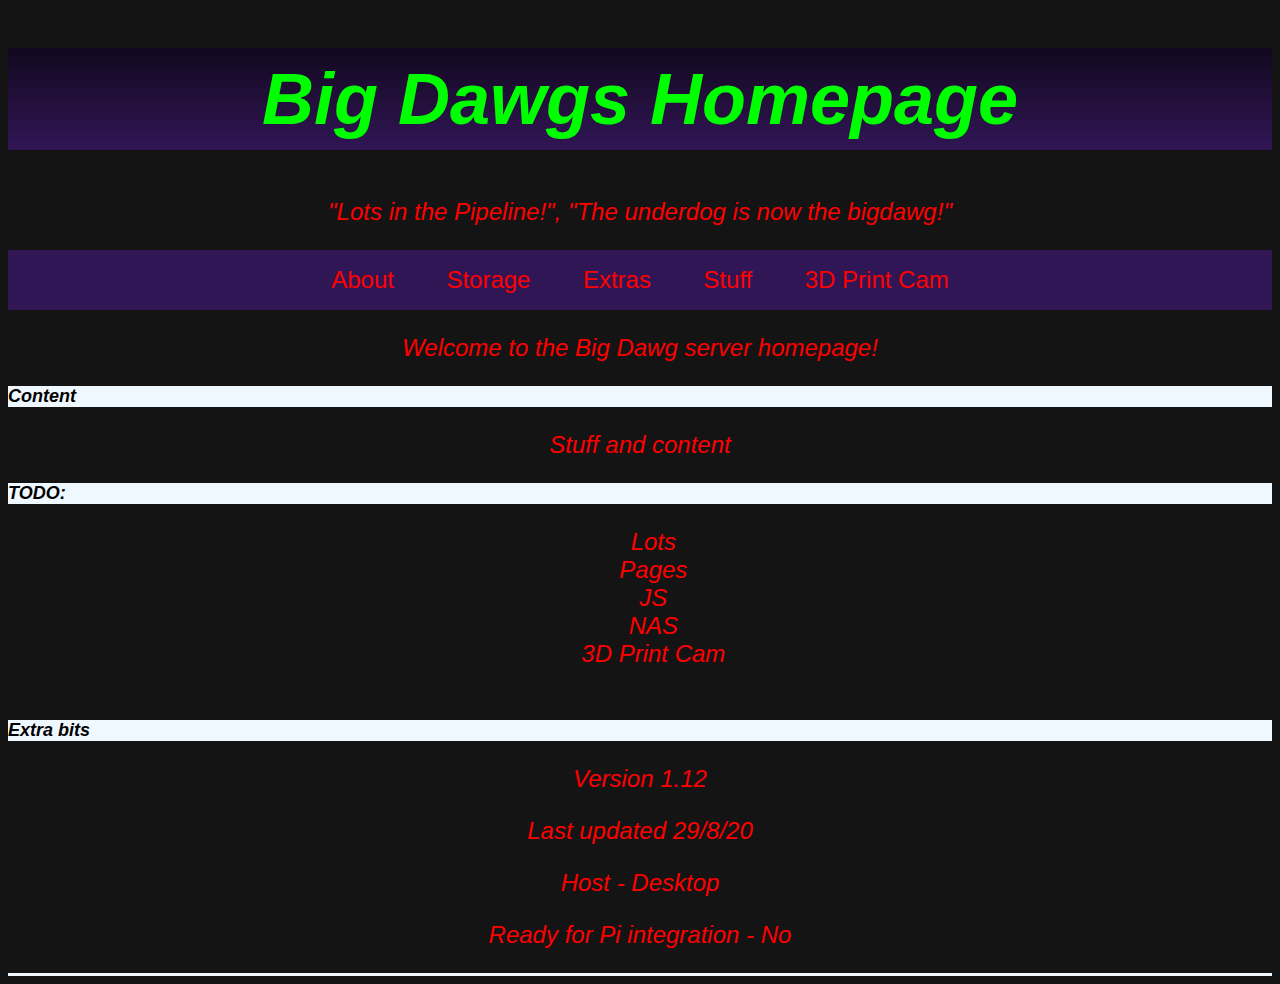
<file: index.html>
<!-- BIG DAWGS WEB SERVER V1.12 -->
<!DOCTYPE html>
<html>

<head>
    <meta charset="utf-8">
    <meta name="desciption" content="Big Dawgs Web Server">
    <meta name="version" content="1.1">
    <meta name="author" content="Big Dawgs inc">

    <meta name="viewport" content="width=device-width,initial-scale=1.0">

    <title> Big Dawgs Server </title>
    <link rel="stylesheet" href="indexStyle.css">
</head>

<body>
    <h1> Big Dawgs Homepage </h1>
    <p>
        "Lots in the Pipeline!", "The underdog is now the bigdawg!"
    </p>
    <div class="navbar">
        <button type="button" onclick="document.location='about.html'">About</button>
        <button type="button" onclick="document.location='storage.html'">Storage</button>
        <button type="button" onclick="document.location='extras.html'">Extras</button>
        <button type="button" onclick="document.location='stuff.html'">Stuff</button>
        <button type="button" onclick="document.location='print.html'">3D Print Cam</button>
    </div>
    <p> Welcome to the Big Dawg server homepage!
    </p>
    <h2> Content </h2>
    <p>Stuff and content</p>
    <h2> TODO: </h2>
    <pre>
    Lots
    Pages
    JS
    NAS
    3D Print Cam
    </pre>
    <h2> Extra bits </h2>
    <p>Version 1.12 </p>
    <p>Last updated 29/8/20 </p>
    <p> Host - Desktop </p> 
    <p> Ready for Pi integration - No</p>
</body>

</html>
</file>
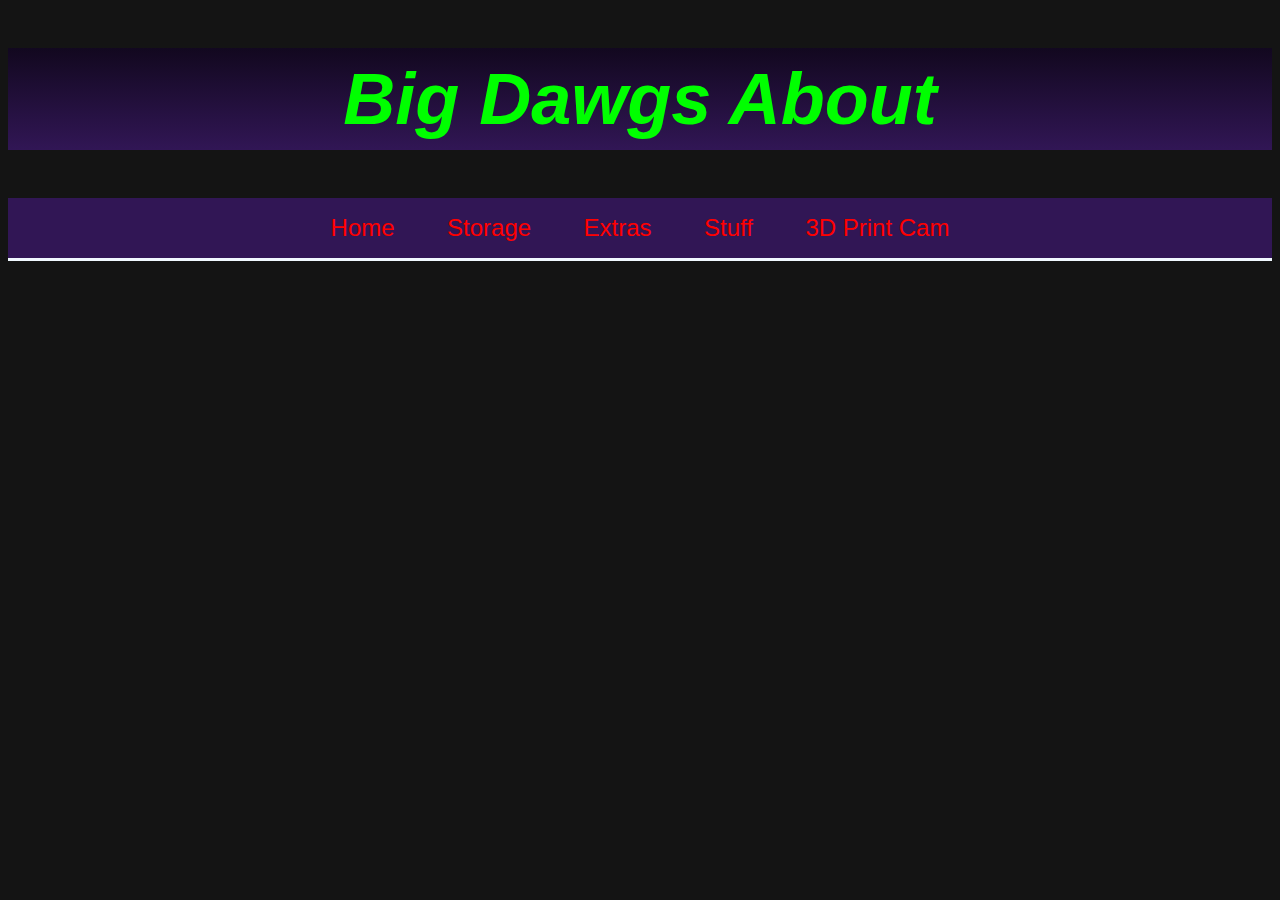
<file: about.html>
<!--- About Page V1.0 --->
<!DOCTYPE html>
<html>

<head>
    <meta charset="utf-8">
    <meta name="desciption" content="Big Dawgs Web Server">
    <meta name="version" content="1.1">
    <meta name="author" content="Big Dawgs inc">

    <meta name="viewport" content="width=device-width,initial-scale=1.0">

    <title> Big Dawgs Server </title>
    <link rel="stylesheet" href="indexStyle.css">
</head>

<body>
    <h1> Big Dawgs About </h1>
    <div class="navbar">
        <button type="button" onclick="document.location='index.html'">Home</button>
        <button type="button" onclick="document.location='storage.html'">Storage</button>
        <button type="button" onclick="document.location='extras.html'">Extras</button>
        <button type="button" onclick="document.location='stuff.html'">Stuff</button>
        <button type="button" onclick="document.location='print.html'">3D Print Cam</button>
    </div>
</body>

</html>
</file>
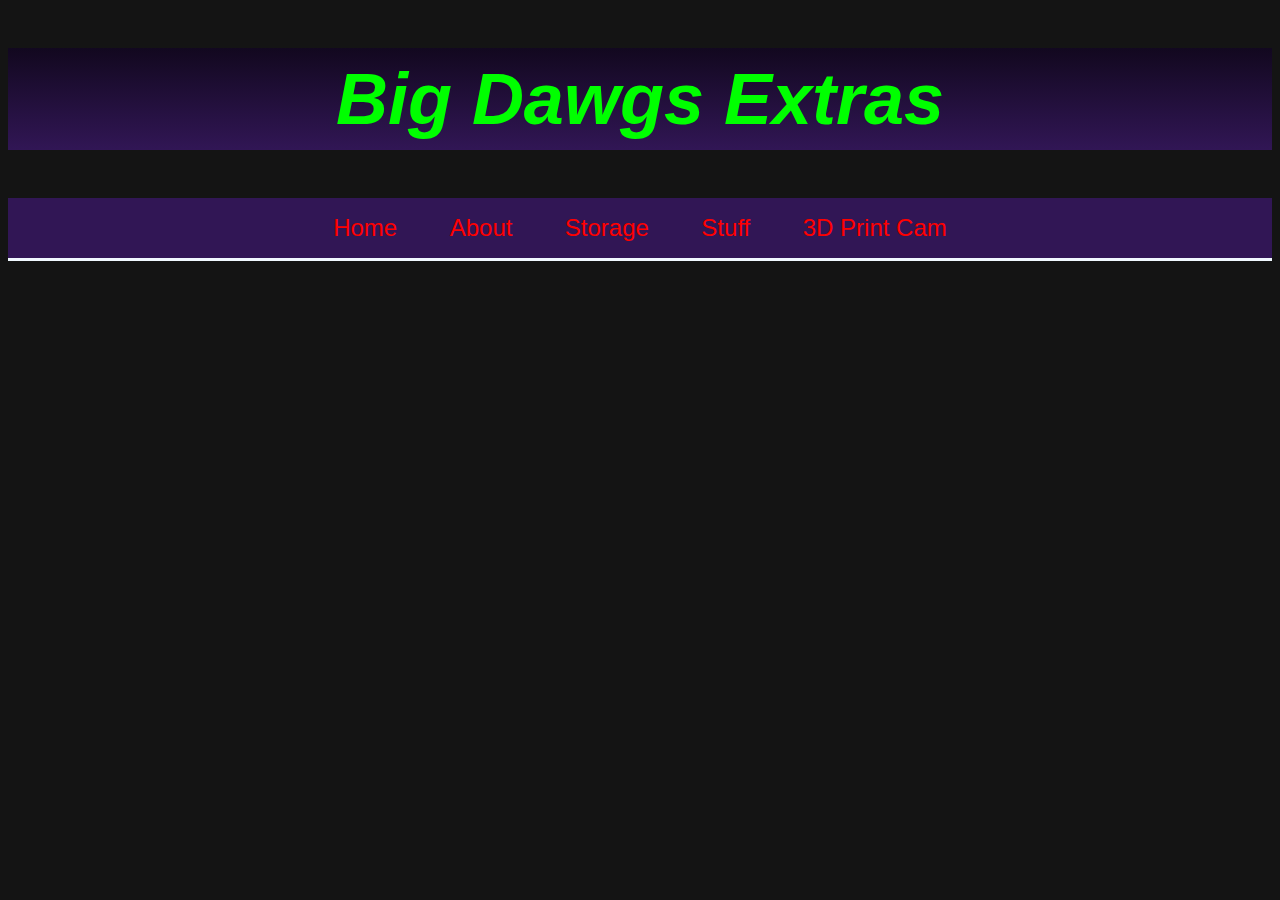
<file: extras.html>
<!--- Extras Page V1.0 --->
<!DOCTYPE html>
<html>

<head>
    <meta charset="utf-8">
    <meta name="desciption" content="Big Dawgs Web Server">
    <meta name="version" content="1.1">
    <meta name="author" content="Big Dawgs inc">

    <meta name="viewport" content="width=device-width,initial-scale=1.0">

    <title> Big Dawgs Server </title>
    <link rel="stylesheet" href="indexStyle.css">
</head>

<body>
    <h1> Big Dawgs Extras </h1>
    <div class="navbar">
        <button type="button" onclick="document.location='index.html'">Home</button>
        <button type="button" onclick="document.location='about.html'">About</button>
        <button type="button" onclick="document.location='storage.html'">Storage</button>
        <button type="button" onclick="document.location='stuff.html'">Stuff</button>
        <button type="button" onclick="document.location='print.html'">3D Print Cam</button>
    </div>
</body>

</html>
</file>
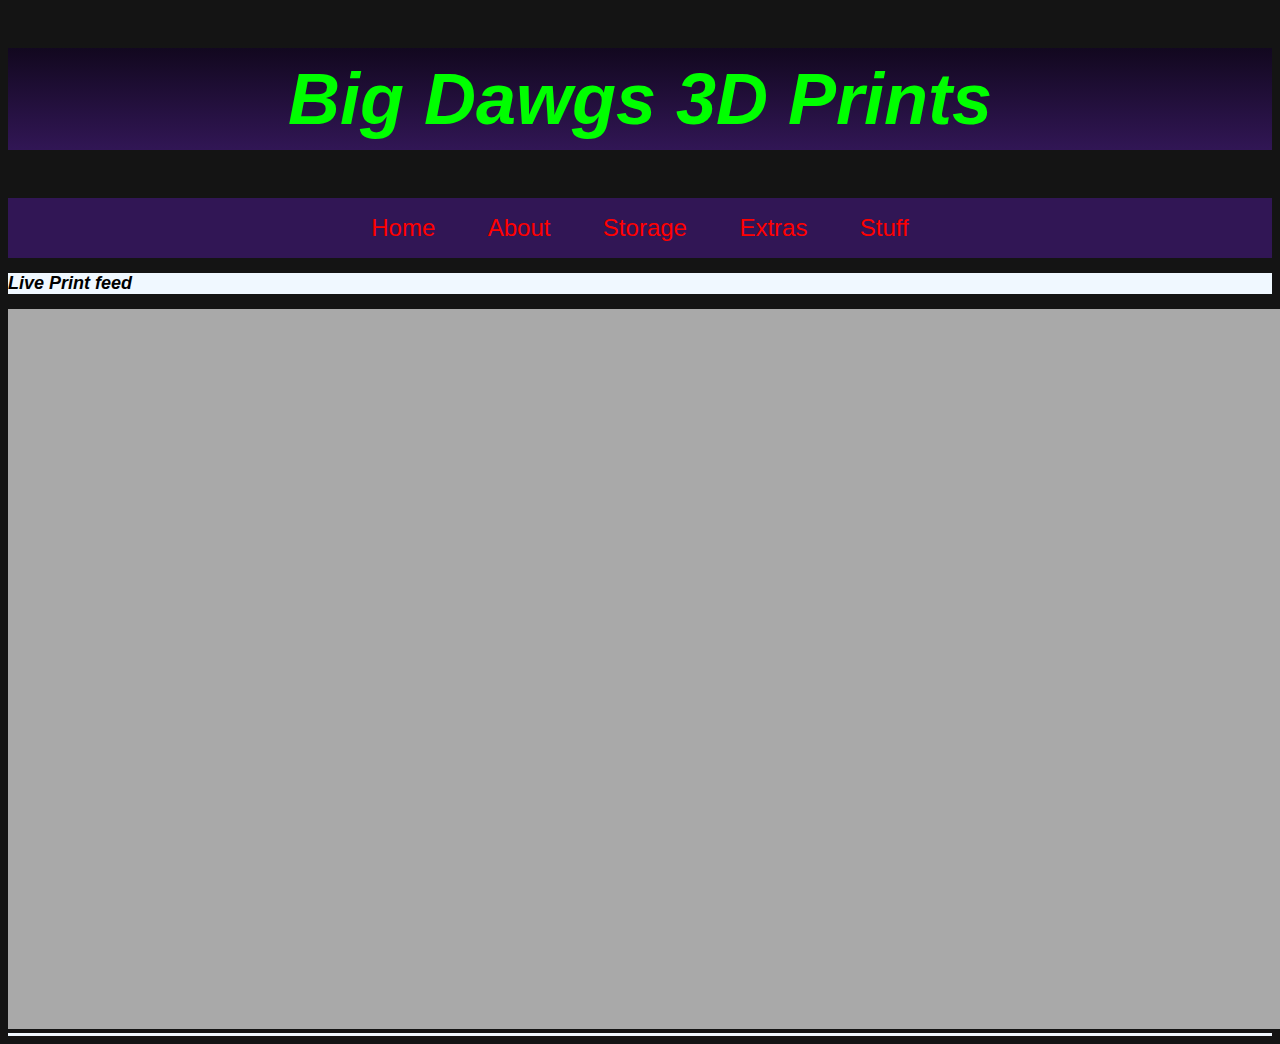
<file: print.html>
<!--- Print Page V1.0 --->
<!DOCTYPE html>
<html>

<head>
    <meta charset="utf-8">
    <meta name="desciption" content="Big Dawgs Web Server">
    <meta name="version" content="1.1">
    <meta name="author" content="Big Dawgs inc">

    <meta name="viewport" content="width=device-width,initial-scale=1.0">

    <title> Big Dawgs Server </title>
    <link rel="stylesheet" href="indexStyle.css">
</head>

<body>
    <h1> Big Dawgs 3D Prints </h1>
    <div class="navbar">
        <button type="button" onclick="document.location='index.html'">Home</button>
        <button type="button" onclick="document.location='about.html'">About</button>
        <button type="button" onclick="document.location='storage.html'">Storage</button>
        <button type="button" onclick="document.location='extras.html'">Extras</button>
        <button type="button" onclick="document.location='stuff.html'">Stuff</button>
    </div>
    <h2>Live Print feed</h2>
    <div class="printfeed">
        <svg width="1280" height ="720"> 
            <rect id="placeholder" width="1280" height="720"/>
        </svg>
    </div>

</body>

</html>
</file>
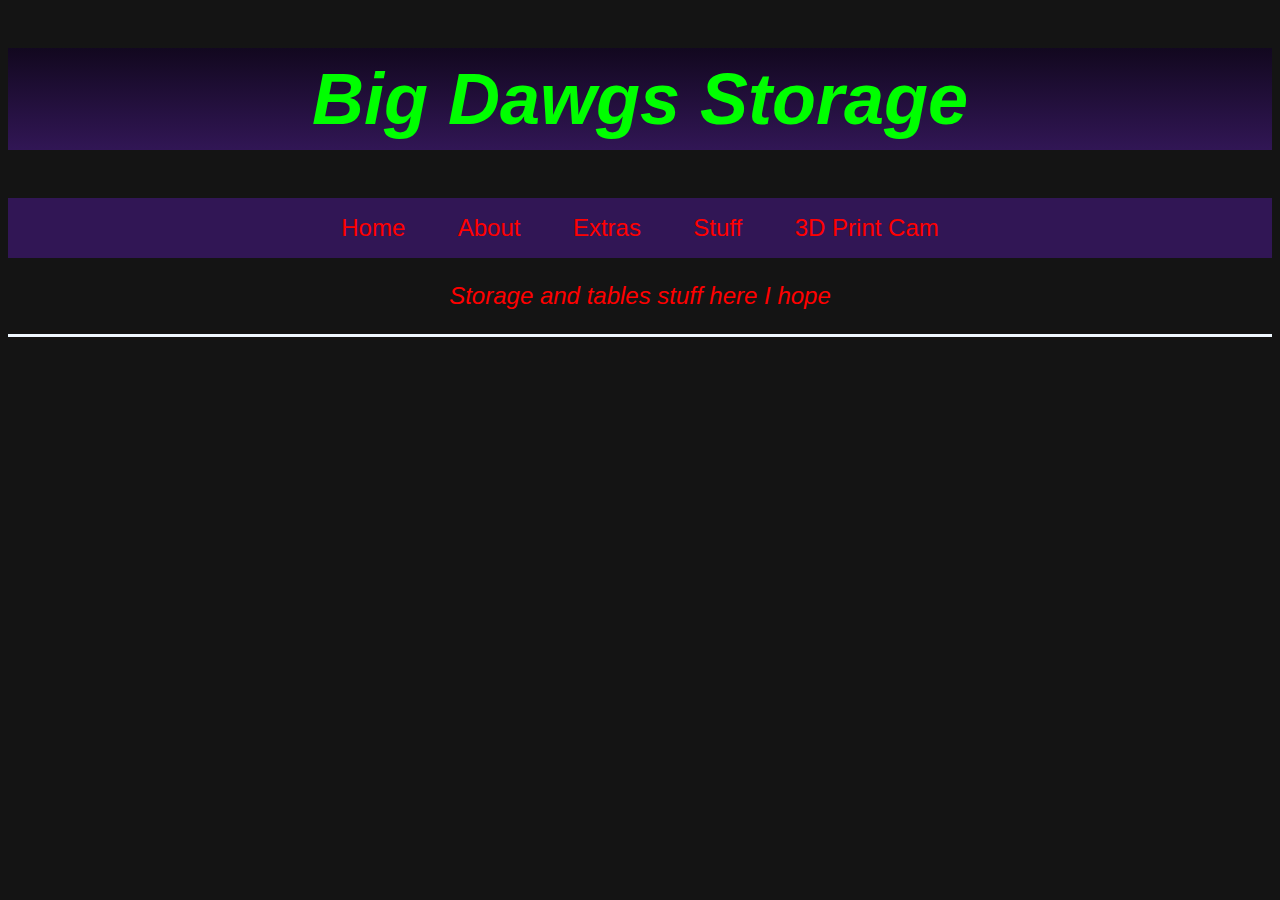
<file: storage.html>
<!--- Storage Page V1.0 --->
<!DOCTYPE html>
<html>

<head>
    <meta charset="utf-8">
    <meta name="desciption" content="Big Dawgs Web Server">
    <meta name="version" content="1.1">
    <meta name="author" content="Big Dawgs inc">

    <meta name="viewport" content="width=device-width,initial-scale=1.0">

    <title> Big Dawgs Server </title>
    <link rel="stylesheet" href="indexStyle.css">
</head>

<body>
    <h1> Big Dawgs Storage </h1>
    <div class="navbar">
        <button type="button" onclick="document.location='index.html'">Home</button>
        <button type="button" onclick="document.location='about.html'">About</button>
        <button type="button" onclick="document.location='extras.html'">Extras</button>
        <button type="button" onclick="document.location='stuff.html'">Stuff</button>
        <button type="button" onclick="document.location='print.html'">3D Print Cam</button>
    </div>
    <p>Storage and tables stuff here I hope</p>
</body>

</html>
</file>
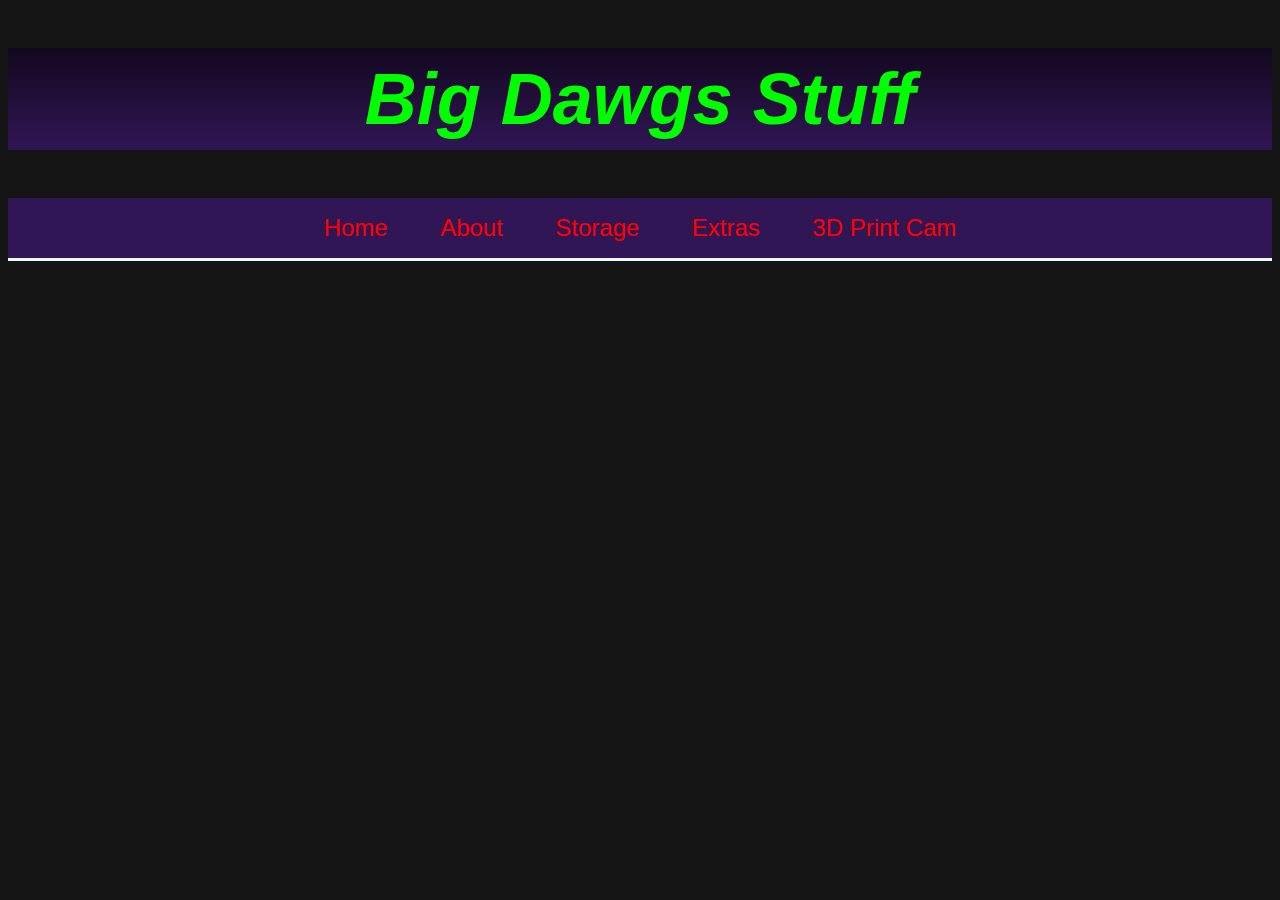
<file: stuff.html>
<!--- Print Page V1.0 --->
<!DOCTYPE html>
<html>

<head>
    <meta charset="utf-8">
    <meta name="desciption" content="Big Dawgs Web Server">
    <meta name="version" content="1.1">
    <meta name="author" content="Big Dawgs inc">

    <meta name="viewport" content="width=device-width,initial-scale=1.0">

    <title> Big Dawgs Server </title>
    <link rel="stylesheet" href="indexStyle.css">
</head>

<body>
    <h1> Big Dawgs Stuff </h1>
    <div class="navbar">
        <button type="button" onclick="document.location='index.html'">Home</button>
        <button type="button" onclick="document.location='about.html'">About</button>
        <button type="button" onclick="document.location='storage.html'">Storage</button>
        <button type="button" onclick="document.location='extras.html'">Extras</button>
        <button type="button" onclick="document.location='print.html'">3D Print Cam</button>
    </div>
</body>

</html>
</file>
<file: indexStyle.css>
/* CSS Version 1.11 */

body{
    background-color: #141414;
    font-style: Bold;
    font-family: Arial, Helvetica, sans-serif;
    border-bottom-style: solid;
    border-color: aliceblue;
}

h1{
    background-image: linear-gradient(rgb(18, 8, 31), rgb(49, 22, 85));
    color: lime;
    font-size: 72px;
    font-style: italic;
    font-family: Arial, Helvetica, sans-serif;
    text-align: center;
    padding: 10px;
}

h2{
    background-color: aliceblue;
    font-size: 18px;
    font-style: italic;
    font-family: Arial, Helvetica, sans-serif;
}

p{
    color: red;
    font-size: 24px;
    font-style: italic;
    font-family: Arial, Helvetica, sans-serif;
    text-shadow: aqua;
    text-align: center;
}

pre{
    color: red;
    font-size: 24px;
    font-style: italic;
    font-family: Arial, Helvetica, sans-serif;
    text-shadow: aqua;
    text-align: center;
}

button{
    /*background-color: rgb(132, 0, 255);*/
    color: red;
    font-size: 24px;
    font-family: Arial, Helvetica, sans-serif;
    text-align: center;
    padding: 16px 24px;
    display: inline-block;
    text-shadow:red;
    border: none;
    background: none;
}

.navbar{
    text-align: center;
    background-color: rgb(49, 22, 85);
}

.printfeed{
    text-align: center;
}

#placeholder{
    fill:darkgray;
}
</file>
